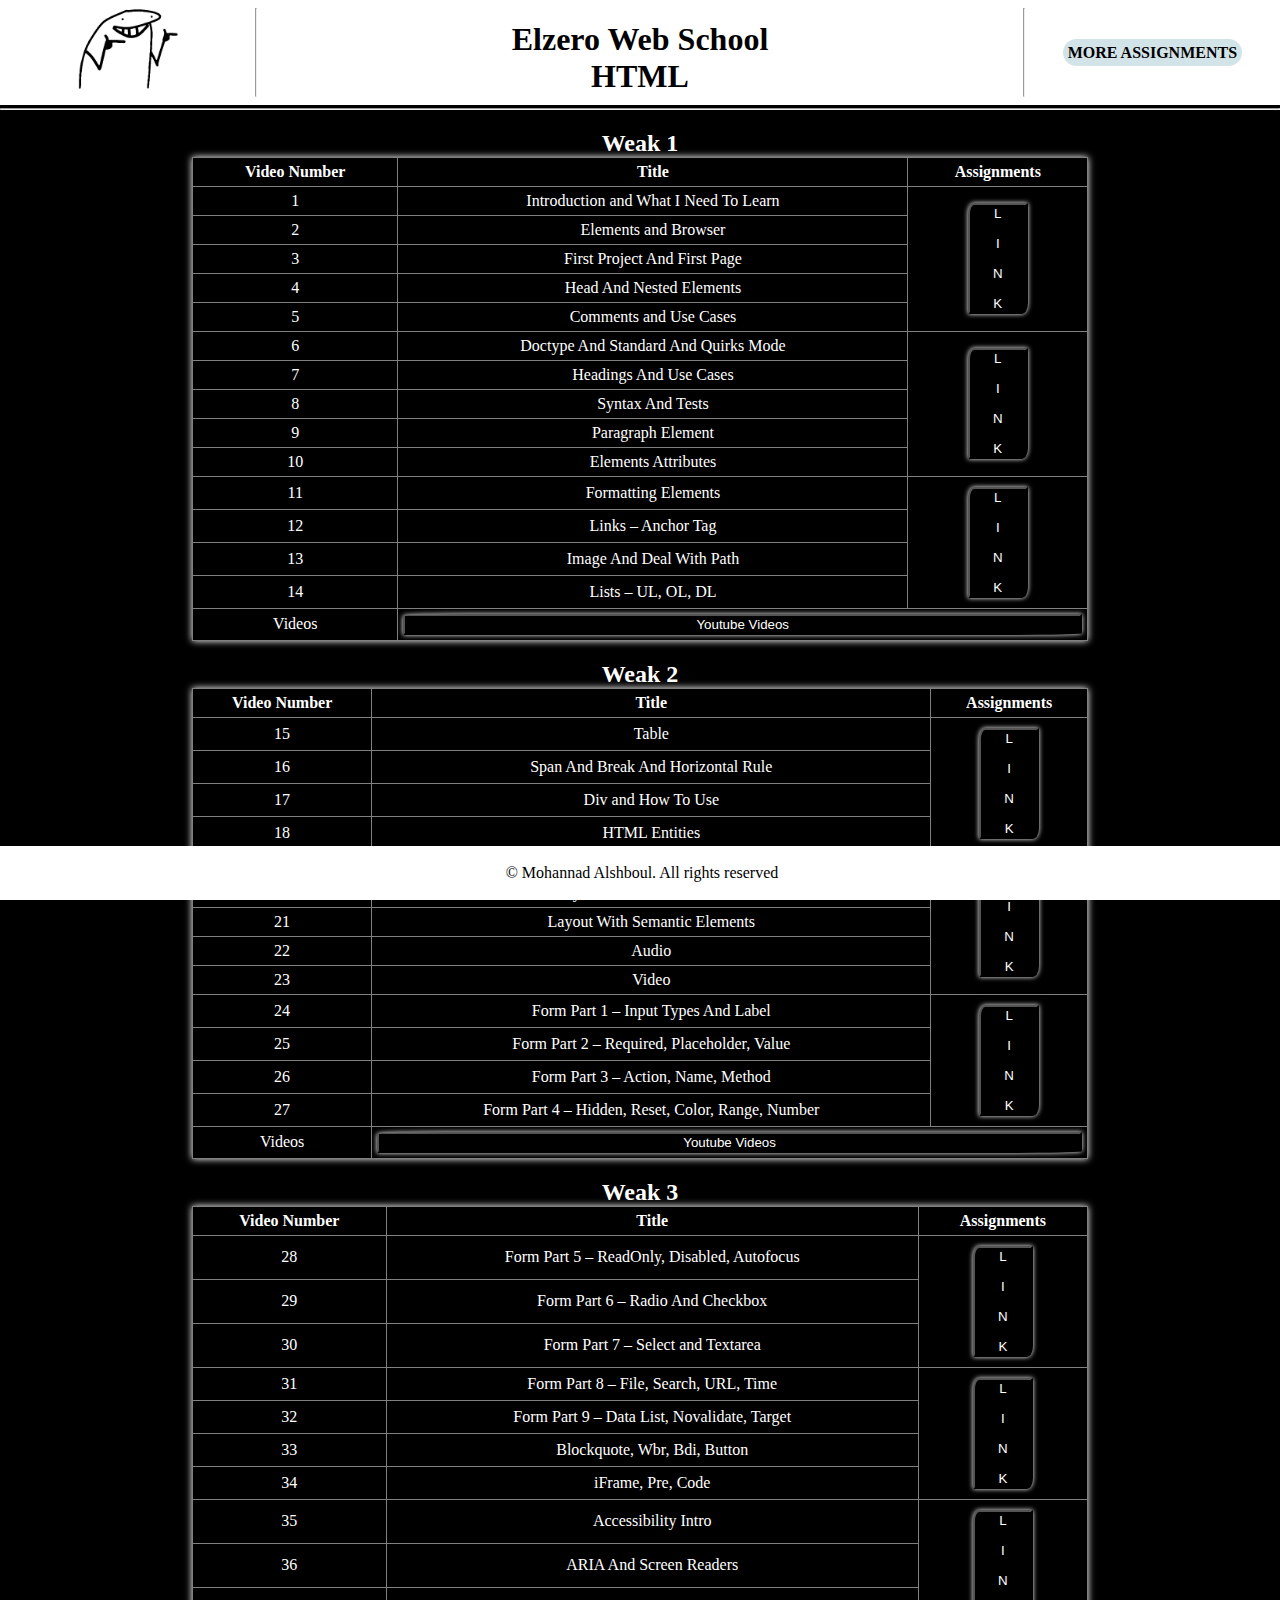
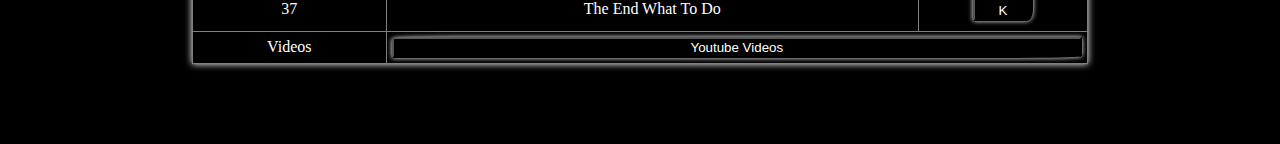
<file: index.html>
<html lang="en">
<head>
    <meta charset="UTF-8">
    <title>HTML Resources</title>
    <link rel="stylesheet" href="./style.css">
</head>


<header>
    <div class="logo">
        <img src="./soooo.bmp" alt="logo" width="100px">
    </div><hr>
    <div class="title">
        <h1>Elzero Web School <br> HTML</h1>
    </div><hr>
    <div class="more">
        <p><a href="./udemy html assignments/more.html" target="_blank" >More Assignments</a></p>
    </div>
</header>
    
<body>
<hr>
        <!--Weak 1-->
<div class="weak">
    <h2>Weak 1</h2>
    <table border cellpadding="5" >
        <thead>
            <tr>
                <th>Video Number</th>
                <th>Title</th>
                <th>Assignments</th>
            </tr>
        </thead>
        <tbody>
            <tr>
                <td>1</td>
                <td>Introduction and What I Need To Learn</td>
                <td rowspan="5" class="td-link-button"><a href="https://elzero.org/html-assignments-lesson-from-1-to-5/" target="_blank"><button>L <br><br>I <br><br>N <br><br>K</button></a></td>
            </tr>
            <tr>
                <td>2</td>
                <td>Elements and Browser</td>
            </tr>
            <tr>
                <td>3</td>
                <td>First Project And First Page</td>
            </tr>
            <tr>
                <td>4</td>
                <td>Head And Nested Elements</td>
            </tr>
            <tr>
                <td>5</td>
                <td>Comments and Use Cases</td>
            </tr>
            <tr>
                <td>6</td>
                <td>Doctype And Standard And Quirks Mode</td>
                <td rowspan="5" class="td-link-button"><a href="https://elzero.org/html-assignments-lesson-from-6-to-10/" target="_blank"><button>L <br><br>I <br><br>N <br><br>K</button></a></td>
            </tr>
            <tr>
                <td>7</td>
                <td>Headings And Use Cases</td>
            </tr>
            <tr>
                <td>8</td>
                <td>Syntax And Tests</td>
            </tr>
            <tr>
                <td>9</td>
                <td>Paragraph Element</td>
            </tr>
            <tr>
                <td>10</td>
                <td>Elements Attributes</td>
            </tr>
            <tr>
                <td>11</td>
                <td>Formatting Elements</td>
                <td rowspan="4" class="td-link-button"><a href="https://elzero.org/html-assignments-lesson-from-11-to-14/" target="_blank"><button>L <br><br>I <br><br>N <br><br>K</button></a></td>
            </tr>
            <tr>
                <td>12</td>
                <td>Links – Anchor Tag</td>
            </tr>
            <tr>
                <td>13</td>
                <td>Image And Deal With Path</td>
            </tr>
            <tr>
                <td>14</td>
                <td>Lists – UL, OL, DL</td>
            </tr>
        </tbody>
        <tfoot>
            <td>Videos</td>
            <td colspan="2" ><a href="https://youtube.com/playlist?list=PLDoPjvoNmBAw_t_XWUFbBX-c9MafPk9ji&si=nueESfU-jwLcfoNx" target="_blank"><button class="videos-button">Youtube Videos</button></a></td>
        </tfoot>
    </table>
    </div>
                                <!--Weak 2-->
    <div class="weak">
    <h2>Weak 2</h2>
    <table border  cellpadding="5" >
            <thead>
            <tr>
                <th>Video Number</th>
                <th>Title</th>
                <th>Assignments</th>
            </tr>
        </thead>
        <tbody>
            <tr>
                <td>15</td>
                <td>Table</td>
                <td rowspan="4" class="td-link-button"><a href="https://elzero.org/html-assignments-lesson-from-15-to-18/" target="_blank"><button>L <br><br>I <br><br>N <br><br>K</button></a></td>
            </tr>
            <tr>
                <td>16</td>
                <td>Span And Break And Horizontal Rule</td>
            </tr>
            <tr>
                <td>17</td>
                <td>Div and How To Use</td>
            </tr>
            <tr>
                <td>18</td>
                <td>HTML Entities</td>
            </tr>
            <tr>
                <td>19</td>
                <td>Semantic Elements</td>
                <td rowspan="5" class="td-link-button"><a href="https://elzero.org/html-assignments-lesson-from-19-to-23/" target="_blank"><button>L <br><br>I <br><br>N <br><br>K</button></a></td>
            </tr>
            <tr>
                <td>20</td>
                <td>Layout With Div And Classes</td>
            </tr>
            <tr>
                <td>21</td>
                <td>Layout With Semantic Elements</td>
            </tr>
            <tr>
                <td>22</td>
                <td>Audio</td>
            </tr>
            <tr>
                <td>23</td>
                <td>Video</td>
            </tr>
            <tr>
                <td>24</td>
                <td>Form Part 1 – Input Types And Label</td>
                <td rowspan="4" class="td-link-button"><a href="https://elzero.org/html-assignments-lesson-from-24-to-27/" target="_blank"><button>L <br><br>I <br><br>N <br><br>K</button></a></td>
            </tr>
            <tr>
                <td>25</td>
                <td>Form Part 2 – Required, Placeholder, Value</td>
            </tr>
            <tr>
                <td>26</td>
                <td>Form Part 3 – Action, Name, Method</td>
            </tr>
            <tr>
                <td>27</td>
                <td>Form Part 4 – Hidden, Reset, Color, Range, Number</td>
            </tr>

        </tbody>
        <tfoot>
            <td>Videos</td>
            <td colspan="2" ><a href="https://youtube.com/playlist?list=PLDoPjvoNmBAw_t_XWUFbBX-c9MafPk9ji&si=nueESfU-jwLcfoNx" target="_blank"><button class="videos-button">Youtube Videos</button></a></td>
        </tfoot>
    </table>
</div>
        <!--Weak 3-->
    <div class="weak">
    <h2>Weak 3</h2>
    <table border  cellpadding="5" >
            <thead>
            <tr>
                <th>Video Number</th>
                <th>Title</th>
                <th>Assignments</th>
            </tr>
        </thead>
        <tbody>
            <tr>
                <td>28</td>
                <td>Form Part 5 – ReadOnly, Disabled, Autofocus</td>
                <td rowspan="3" class="td-link-button"><a href="https://elzero.org/html-assignments-lesson-from-28-to-30/" target="_blank"><button>L <br><br>I <br><br>N <br><br>K</button></a></td>
            </tr>
            <tr>
                <td>29</td>
                <td>Form Part 6 – Radio And Checkbox</td>
            </tr>
            <tr>
                <td>30</td>
                <td>Form Part 7 – Select and Textarea</td>
            </tr>
            <tr>
                <td>31</td>
                <td>Form Part 8 – File, Search, URL, Time</td>
                <td rowspan="4" class="td-link-button"><a href="https://elzero.org/html-assignments-lesson-from-31-to-34/" target="_blank"><button>L <br><br>I <br><br>N <br><br>K</button></a></td>
            </tr>
            <tr>
                <td>32</td>
                <td>Form Part 9 – Data List, Novalidate, Target</td>
            </tr>
            <tr>
                <td>33</td>
                <td>Blockquote, Wbr, Bdi, Button</td>
            </tr>
            <tr>
                <td>34</td>
                <td>iFrame, Pre, Code</td>
            </tr>
            <tr>
                <td>35</td>
                <td>Accessibility Intro</td>
                <td rowspan="4" class="td-link-button"><a href="https://elzero.org/html-assignments-lesson-from-35-to-37/" target="_blank"><button>L <br><br>I <br><br>N <br><br>K</button></a></td>
            </tr>
            <tr>
                <td>36</td>
                <td>ARIA And Screen Readers</td>
            </tr>
            <tr>
                <td>37</td>
                <td>The End What To Do</td>
            </tr>
        </tbody>
        <tfoot>
            <td>Videos</td>
            <td colspan="2" ><a href="https://youtube.com/playlist?list=PLDoPjvoNmBAw_t_XWUFbBX-c9MafPk9ji&si=nueESfU-jwLcfoNx" target="_blank"><button class="videos-button">Youtube Videos</button></a></td>
        </tfoot>
    </table>
</div>

</body>

    <footer>
        <p>&copy; Mohannad Alshboul. All rights reserved</p>
    </footer>
</html>
</file>
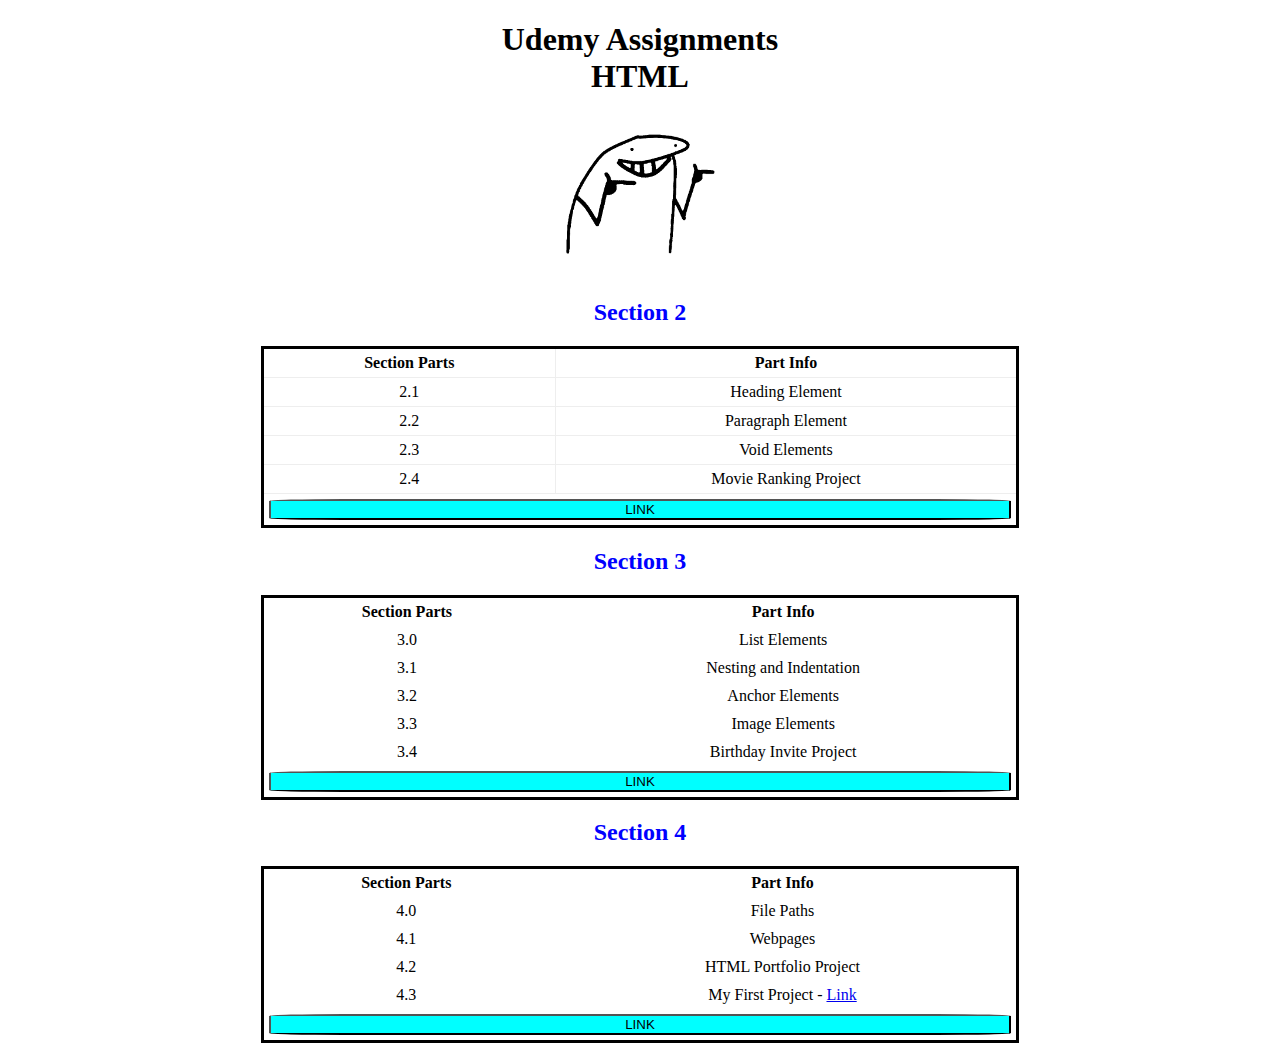
<file: udemy html assignments/more.html>
<!DOCTYPE html>
<html lang="en">
<head>
    <meta charset="UTF-8">
    <title>HTML_LEARN</title>
    <link rel="stylesheet" href="./CSS_index.css">
</head>
<body>
    
    
    
    <div class="Udemy">
        <h1>Udemy Assignments <br />HTML</h1>
        <img src="./soooo.bmp" alt="" width="150px">

        
        <div class="section2">
        <h2>Section 2</h2>
        <table border cellpadding="5" >
            <thead>
                <tr>
                    <th>Section Parts</th>
                    <th>Part Info</th>
                </tr>
            </thead>
            <tbody>
            <tr>
                <td>2.1</td>
                <td>Heading Element</td>
            </tr>
            <tr>
                <td>2.2</td>
                <td>Paragraph Element</td>
            </tr>
            <tr>
                <td>2.3</td>
                <td>Void Elements</td>
            </tr>
            <tr>
                <td>2.4</td>
                <td>Movie Ranking Project</td>
            </tr>
            </tbody>
            <tfoot>
                <tr>
                    <td colspan="2"><a href="https://drive.google.com/drive/folders/1hH5Lbu047uo1zfCtmlV7NE0iMHI-QSpA?usp=sharing"><button>LINK</button></a></td>
                </tr>
            </tfoot>
        </table>
        </div>


        <!--***********************************************-->
                <div class="section3" >
                    
        <h2>Section 3</h2>
        <table  cellpadding="5" >
            <thead>
                <tr>
                    <th>Section Parts</th>
                    <th>Part Info</th>
                </tr>
            </thead>
            <tbody>
            <tr>
                <td>3.0</td>
                <td>List Elements</td>
            </tr>
            <tr>
                <td>3.1</td>
                <td>Nesting and Indentation</td>
            </tr>
            <tr>
                <td>3.2</td>
                <td>Anchor Elements</td>
            </tr>
            <tr>
                <td>3.3</td>
                <td>Image Elements</td>
            </tr>
            <tr>
                <td>3.4</td>
                <td>Birthday Invite Project</td>
            </tr>
            </tbody>
            <tfoot>
                <tr>
                    <td colspan="2"><a href="https://drive.google.com/drive/folders/1LArR7jPjGLlzMvSuHFVo24fGETeKF0mG?usp=sharing"><button>LINK</button></a></td>
                </tr>
            </tfoot>
        </table>
        </div>
             <!--***********************************************-->
             <div class="section4">
                    
        <h2>Section 4</h2>
        <table  cellpadding="5"  >
            <thead>
                <tr>
                    <th>Section Parts</th>
                    <th>Part Info</th>
                </tr>
            </thead>
            <tbody>
            <tr>
                <td>4.0</td>
                <td>File Paths</td>
            </tr>
            <tr>
                <td>4.1</td>
                <td>Webpages</td>
            </tr>
            <tr>
                <td>4.2</td>
                <td>HTML Portfolio Project</td>
            </tr>
            <tr>
                <td>4.3</td>
                <td>My First Project - <a href="https://appbrewery.github.io/capstone-1-example">Link</a></td>
            </tr>

            </tbody>
            <tfoot>
                <tr >
                    <td colspan="2"><a href="https://drive.google.com/drive/folders/1O42TFLaRt9fZdmu1foE0DsTv_spLxgbA?usp=sharing"><button>LINK</button></a></td>
                    
                </tr>
            </tfoot>
        </table>
        </div>
                
    </div>
    
</body>
</html>
</file>
<file: style.css>
h1,h2{
    text-align:center;
    margin-bottom:0;
}
.title{
    width:60%;
}
.logo{
    width:20%;
    text-align:center;
    margin:auto;
}
.more{
    text-align:center;
    width:20%;
    margin:auto;
}
.more p a{
    padding: 5px;
    background-color:rgba(37, 121, 146, 0.2) ;
    text-decoration:none;
    color: black;
    font-weight:bold;
    border-radius:30px;
    text-transform:uppercase;
}
.more p a:hover{
    background-color: rgba(0, 0, 0, 0.4);
    transition: 0.4s ease-in-out;
    transform: scale(1.1);}
header{    
    background-color:white;
    display:flex;  
    height: 105px;
    position:fixed;
    top:0;
    width:100%;  
}
/***********************/
body{
    margin: 0 auto;
    width:100%;
    background-color:black;
    padding-top:100px;
    padding-bottom:80px; 
}


footer{
    background-color:white;
   padding:2px;
   position:fixed;
    bottom:0;
    width:100%;
    height:50px;
    text-align:center;
}


.weak{
   text-align:center;
    width:70%;
    margin:auto;
    color:white;
}
button{
    color:white;
    background-color:black;
    box-shadow: 0px 0px 5px #fff;
    border-radius:10% 0 10% 0;
    width:60px;
}
.videos-button{
    width:100%;
}
.td-link-button{
    padding:10px 0 10px 0;
}
table{
    text-align:center;
    box-shadow: 0px 0px 7px #fff;
    color:white;
    border-collapse:collapse ;
    width:100%;
}
/***********************/
/*
body{
    margin: 0 auto;
    width:100%;
}


footer{
    background-color:black;
   padding:2px;
   position:fixed;
    bottom:0;
    width:100%;
    color:white;
    text-align:center;
}


.weak{
   text-align:center;
    width:70%;
    margin:auto;
}
button{
    color:black;
    background-color:white;
    box-shadow: 0px 0px 10px #000;
    width:50%;
    border-radius:10% 0 10% 0;
}
.td-link-button{
    padding:0;
}
table{
    box-shadow: 0px 0px 10px #000;
    border-collapse:collapse ;
    width:100%;
}*/
</file>
<file: udemy html assignments/CSS_index.css>
.Udemy{
   text-align:center;
    width:60%;
    margin:auto;
}

header{
    display:flex;
    justify-content:space-around;
    text-align:center;
}
img{
    margin-top:8px;
}

h2{
    color:blue;
}
table{
    border-collapse: collapse;
    text-align: center;
    border:solid;
    width:100%;
    margin:auto;
    
}
button{
    width:100%;
    background-color:aqua;
    border-radius:10%;
}
</file>
